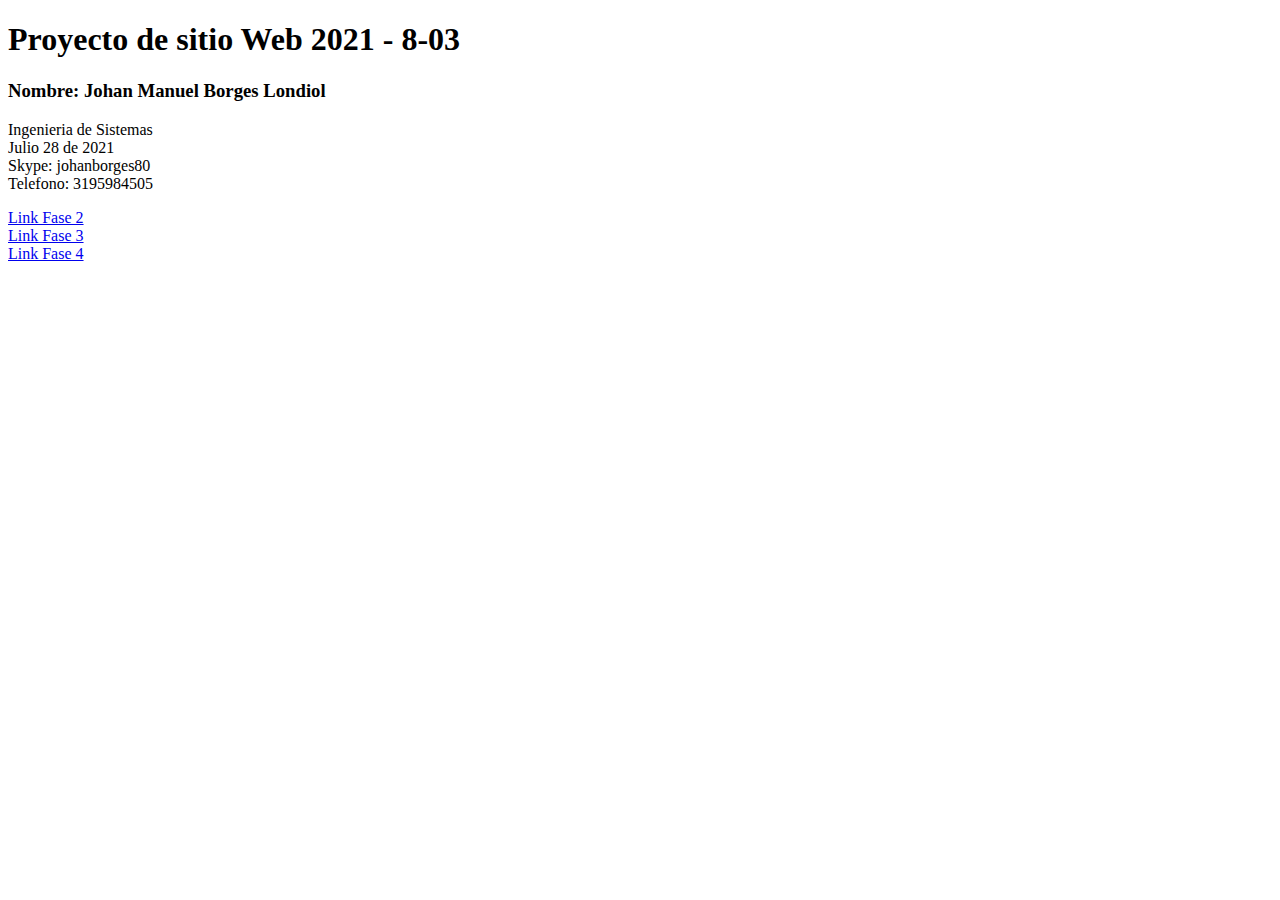
<file: Index.html>
<!DOCTYPE html>
<html lang="es">
<head>
    <meta charset="UTF-8">
    <meta http-equiv="X-UA-Compatible" content="IE=edge">
    <meta name="viewport" content="width=device-width, initial-scale=1.0">
    <title>Document</title>
</head>
<body>
    <h1> Proyecto de sitio Web 2021 - 8-03 </h1>
    <h3>Nombre: Johan Manuel Borges Londiol</h3>
    <p>
     Ingenieria de Sistemas <br>
     Julio 28 de 2021 <br>
     Skype: johanborges80 <br>
     Telefono: 3195984505<br>
    </p>

    <a href="Fase2/desing.html">Link Fase 2</a><br>
    <a href="Fase3/index.html">Link Fase 3</a><br>
    <a href="Fase4/index.html">Link Fase 4</a>
</body>
</html>
</file>
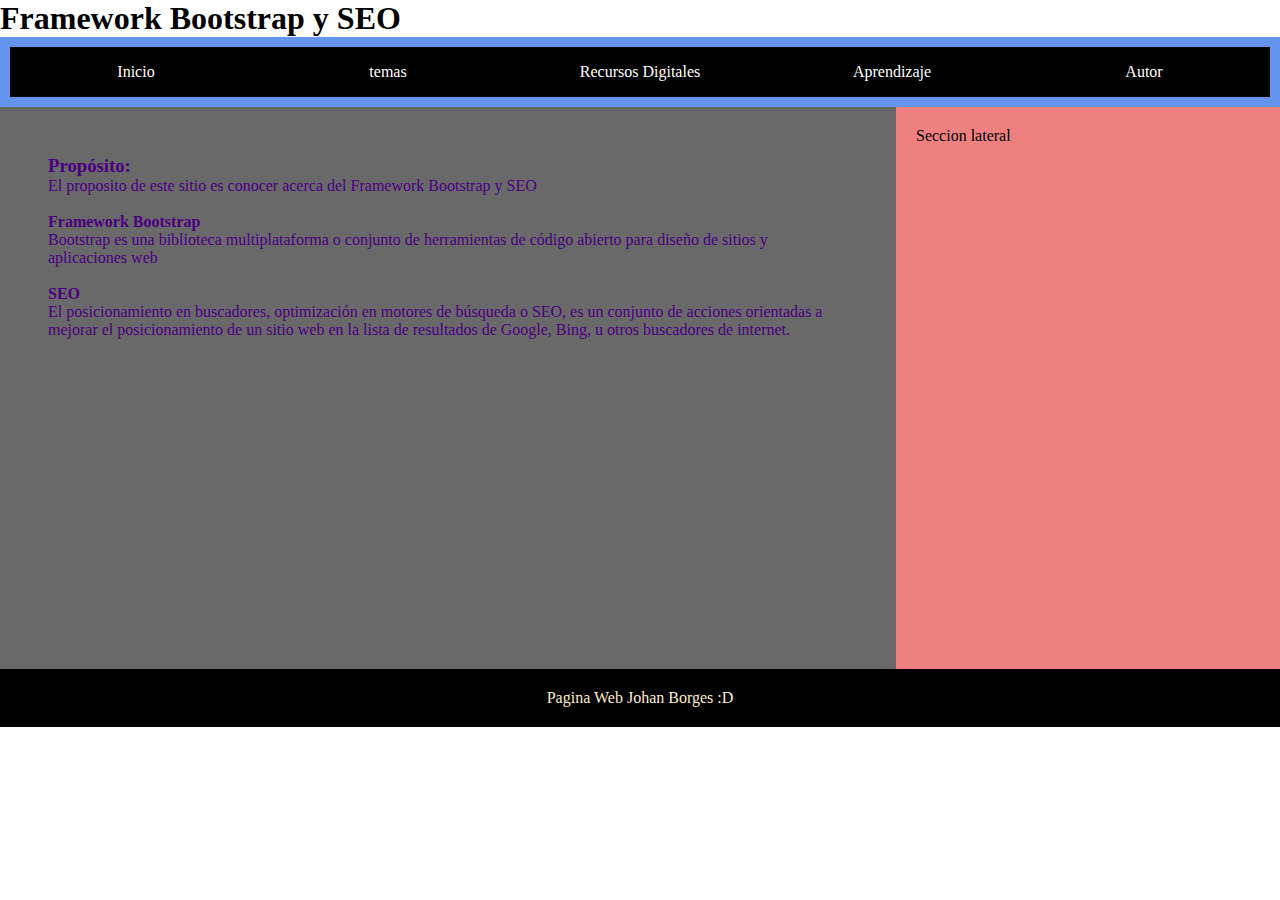
<file: Fase3/index.html>
<!DOCTYPE html>
<html lang="es">

<head>
    <meta charset="UTF-8">
    <meta http-equiv="X-UA-Compatible" content="IE=edge">
    <meta name="viewport" content="width=device-width, initial-scale=1.0">
    <title>Diseño de Sitios Web - Johan Borges</title>
    <link rel="stylesheet" href="css/estilos.css">

</head>

<body>
    <header>
       
       <h1> Framework Bootstrap y SEO </h1>
     
    </header>
    <nav class="menu-area">
        <ul>
            <li> <a href="index.html">Inicio</a> </li>
            <li><a href="#">temas</a>
                <ul class="dropdown-1">
                    <li><a href="tema1.html">Framework Bootstrap</a></li>
                    <li><a href="tema2.html">SEO</a></li>
                </ul>
            </li>
            <li><a href="#">Recursos Digitales</a>
                <ul class="dropdown-1">
                    <li> <a href="recurso1.html">Framework Bootstrap</a> </li>
                    <li><a href="recurso2.html">SEO</a></li>
                </ul>
            </li>
            <li><a href="#">Aprendizaje</a>
                <ul class="dropdown-1">
                    <li> <a href="aprendizaje1.html">Aprendizaje Framework Bootstrap</a> </li>
                    <li> <a href="aprendizaje2.html">Aprendizaje SEO</a> </li>
                </ul>
            </li>
            <li><a href="autor.html">Autor</a></li>
        </ul>
    </nav>
    <div>
        <section> 
            <h3>Propósito:</h3>
        <p> El proposito de este sitio es conocer acerca del Framework Bootstrap y SEO  <br>
<br>
        <article>
            <h4>Framework Bootstrap</h4>
            <p>
                Bootstrap es una biblioteca multiplataforma o conjunto de herramientas de código abierto para diseño de sitios y aplicaciones web <br>
            </p> <br>
          
            <h4> SEO </h4>
            <p>
                El posicionamiento en buscadores, optimización en motores de búsqueda o SEO, es un conjunto de acciones orientadas a mejorar el posicionamiento de un sitio web en la lista de resultados de Google, Bing, u otros buscadores de internet.
            </p>

        </article>

            
        </section>
        <aside>Seccion lateral
            <iframe src="https://www.facebook.com/plugins/page.php?href=https%3A%2F%2Fwww.facebook.com%2FUNAD-CEAD-Jos%25C3%25A9-Acevedo-y-G%25C3%25B3mez-207559589738613&tabs=timeline&width=340&height=500&small_header=false&adapt_container_width=true&hide_cover=false&show_facepile=true&appId" width="340" height="500" style="border:none;overflow:hidden" scrolling="no" frameborder="0" allowfullscreen="true" allow="autoplay; clipboard-write; encrypted-media; picture-in-picture; web-share"></iframe>
        </aside>
        
    </div>
    <footer >Pagina Web Johan Borges :D</footer>
</body>

</html>
</file>
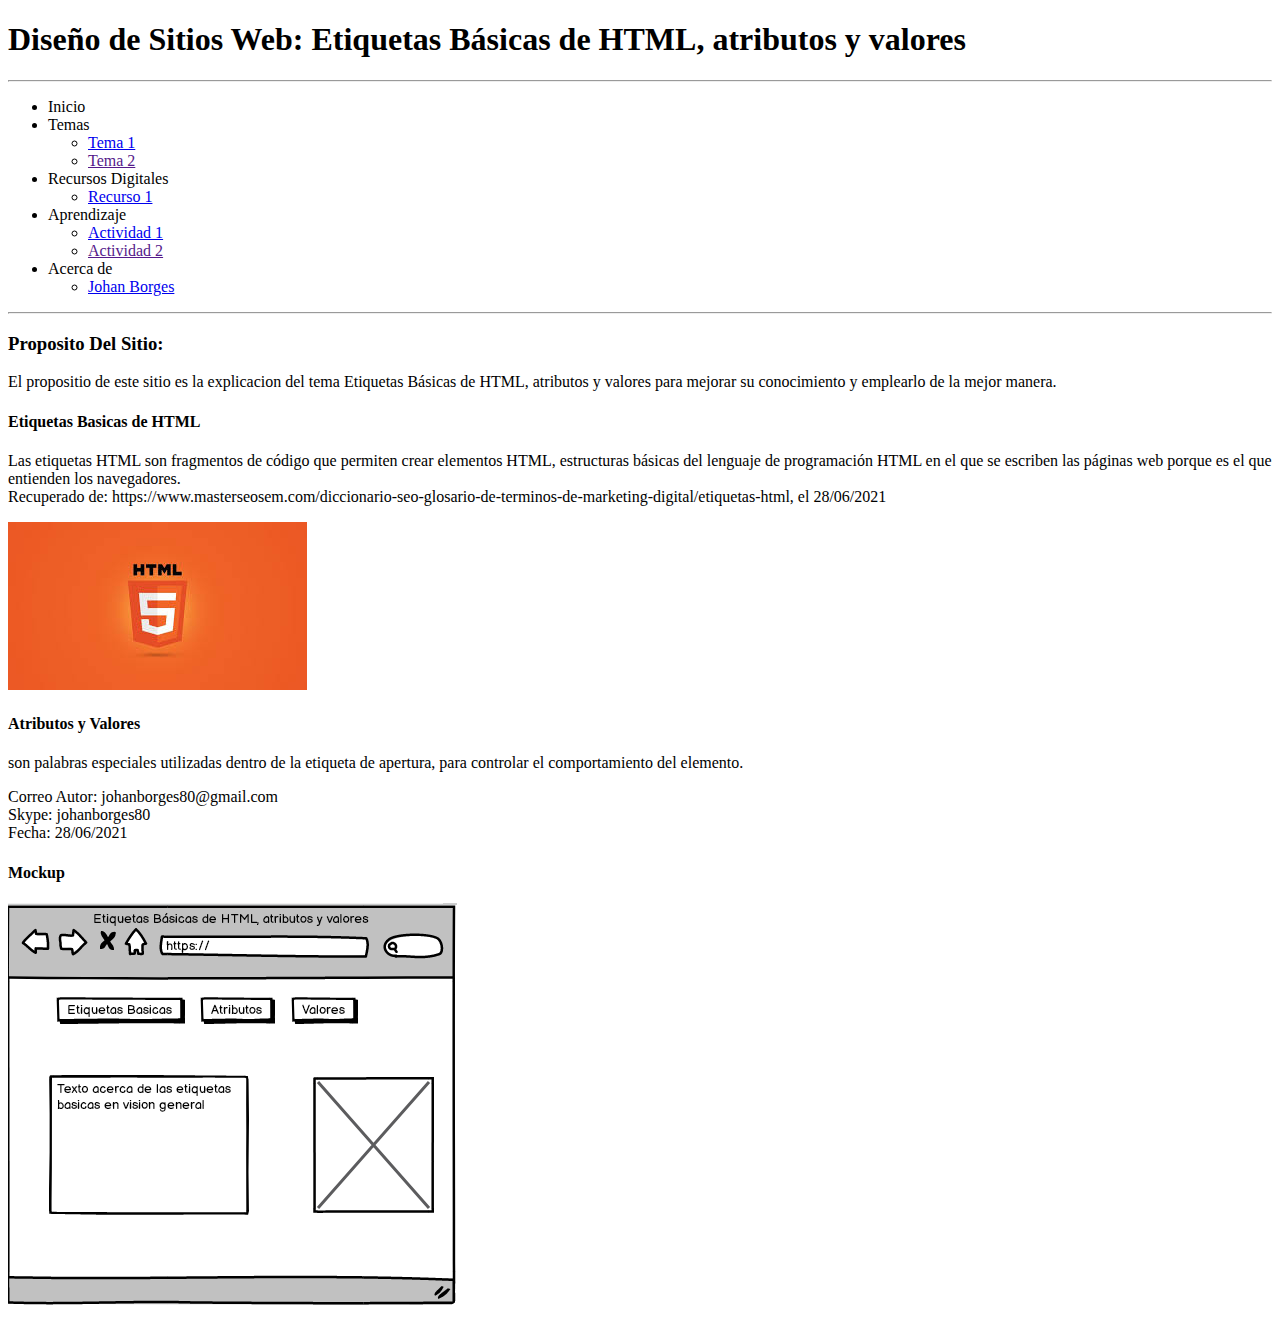
<file: Fase2-/desing.html>
<!DOCTYPE html>
<html lang="es">
<head>
    <meta charset="UTF-8">
    <meta http-equiv="X-UA-Compatible" content="IE=edge">
    <meta name="viewport" content="width=device-width, initial-scale=1.0">
    <title>Fase 2 - JohanBorges</title>
</head>
<body>
    <header>
<h1>Diseño de Sitios Web: Etiquetas Básicas de HTML, atributos y valores</h1>
    </header>

    <hr>
<nav>
    <ul>

        <li>Inicio</li>
        <li>Temas
            <ul>
                <li><a href="#">Tema 1</a></li>  
                <li><a href="">Tema 2</a></li>
            </ul>
        </li>
        <li>Recursos Digitales
            <ul>
                <li><a href="#">Recurso 1</a></li>  
            </ul>
        </li>
        
        <li>Aprendizaje
            <ul>
                <li><a href="#">Actividad 1</a></li>  
                <li><a href="">Actividad 2</a></li>
            </ul>


        </li>
        <li>Acerca de
            <ul>
                <li><a href="#">Johan Borges</a></li>  
            </ul>
        </li>

    </ul>
</nav>
<hr>
<section>
    <h3>Proposito Del Sitio: </h3>
    <p>El propositio de este sitio es la explicacion del tema Etiquetas Básicas de HTML, atributos y valores para mejorar su conocimiento y emplearlo de la mejor manera.</p>

    <article>
        <h4>Etiquetas Basicas de HTML</h4>
        <p>Las etiquetas HTML son fragmentos de código que permiten crear elementos HTML, estructuras básicas del lenguaje de programación HTML en el que se escriben las páginas web porque es el que entienden los navegadores. <br> Recuperado de: https://www.masterseosem.com/diccionario-seo-glosario-de-terminos-de-marketing-digital/etiquetas-html, el 28/06/2021</p>
<img src="img/índice.jpg" alt="">

        <h4>Atributos y Valores</h4>
        <p>son palabras especiales utilizadas dentro de la etiqueta de apertura, para controlar el comportamiento del elemento.</p>
    </article>

</section>
<footer>
    <p>Correo Autor: johanborges80@gmail.com <br> Skype: johanborges80 <br> Fecha: 28/06/2021</p

    
</footer>

<h4>Mockup</h4>
<img src="img/mockup.PNG" alt="">
</body>
</html>
</file>
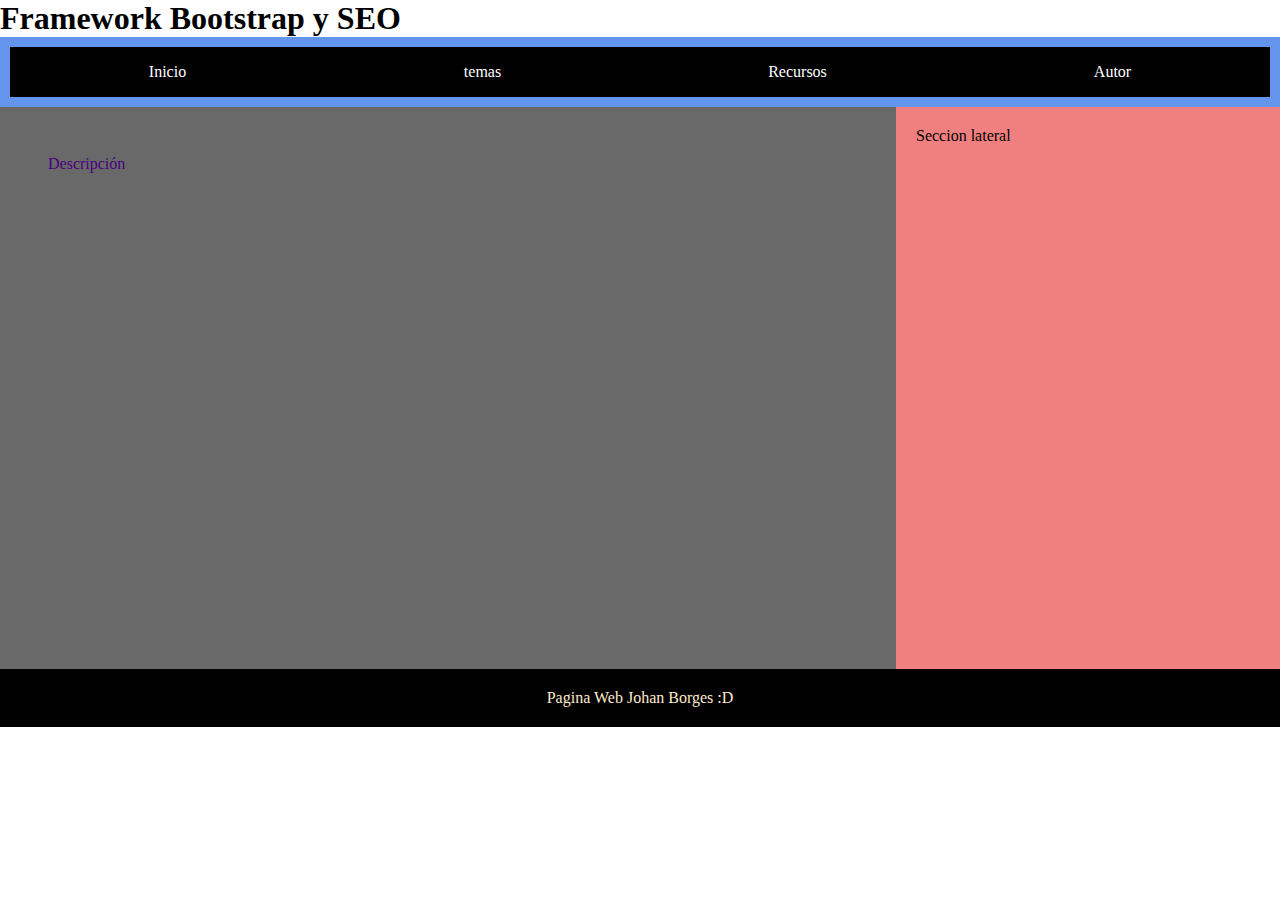
<file: Fase3/recurso1.html>
<!DOCTYPE html>
<html lang="es">

<head>
    <meta charset="UTF-8">
    <meta http-equiv="X-UA-Compatible" content="IE=edge">
    <meta name="viewport" content="width=device-width, initial-scale=1.0">
    <title>Diseño de Sitios Web - Johan Borges</title>
    <link rel="stylesheet" href="css/estilos.css">

</head>

<body>
    <header>
       
       <h1> Framework Bootstrap y SEO </h1>
      
    </header>
    <nav class="menu-area">
        <ul>
            <li> <a href="index.html">Inicio</a> </li>
            <li><a href="#">temas</a>
                <ul class="dropdown-1">
                    <li><a href="tema1.html">Framework Bootstrap</a></li>
                    
                </ul>
                <ul class="dropdown-1">
                    <li><a href="tema2.html">SEO</a></li>
                </ul>
            </li>
            <li><a href="#">Recursos</a>
                <ul class="dropdown-1">
                    <li> <a href="recurso1.html">Framework Bootstrap</a> </li>
                    <li><a href="recurso2.html">SEO</a></li>
                </ul>
            </li>
            <li><a href="autor.html">Autor</a></li>
        </ul>
    </nav>
    <div>
        <section> 
            
            <p>Descripción</p>

            <iframe width="560" height="315" src="https://www.youtube.com/embed/nug1pMke-y4" title="YouTube video player" frameborder="0" allow="accelerometer; autoplay; clipboard-write; encrypted-media; gyroscope; picture-in-picture" allowfullscreen></iframe>
        </section>
        <aside>Seccion lateral
            <iframe src="https://www.facebook.com/plugins/page.php?href=https%3A%2F%2Fwww.facebook.com%2FUNAD-CEAD-Jos%25C3%25A9-Acevedo-y-G%25C3%25B3mez-207559589738613&tabs=timeline&width=340&height=500&small_header=false&adapt_container_width=true&hide_cover=false&show_facepile=true&appId" width="340" height="500" style="border:none;overflow:hidden" scrolling="no" frameborder="0" allowfullscreen="true" allow="autoplay; clipboard-write; encrypted-media; picture-in-picture; web-share"></iframe>
        </aside>
        
    </div>
    <footer >Pagina Web Johan Borges :D</footer>
</body>

</html>
</file>
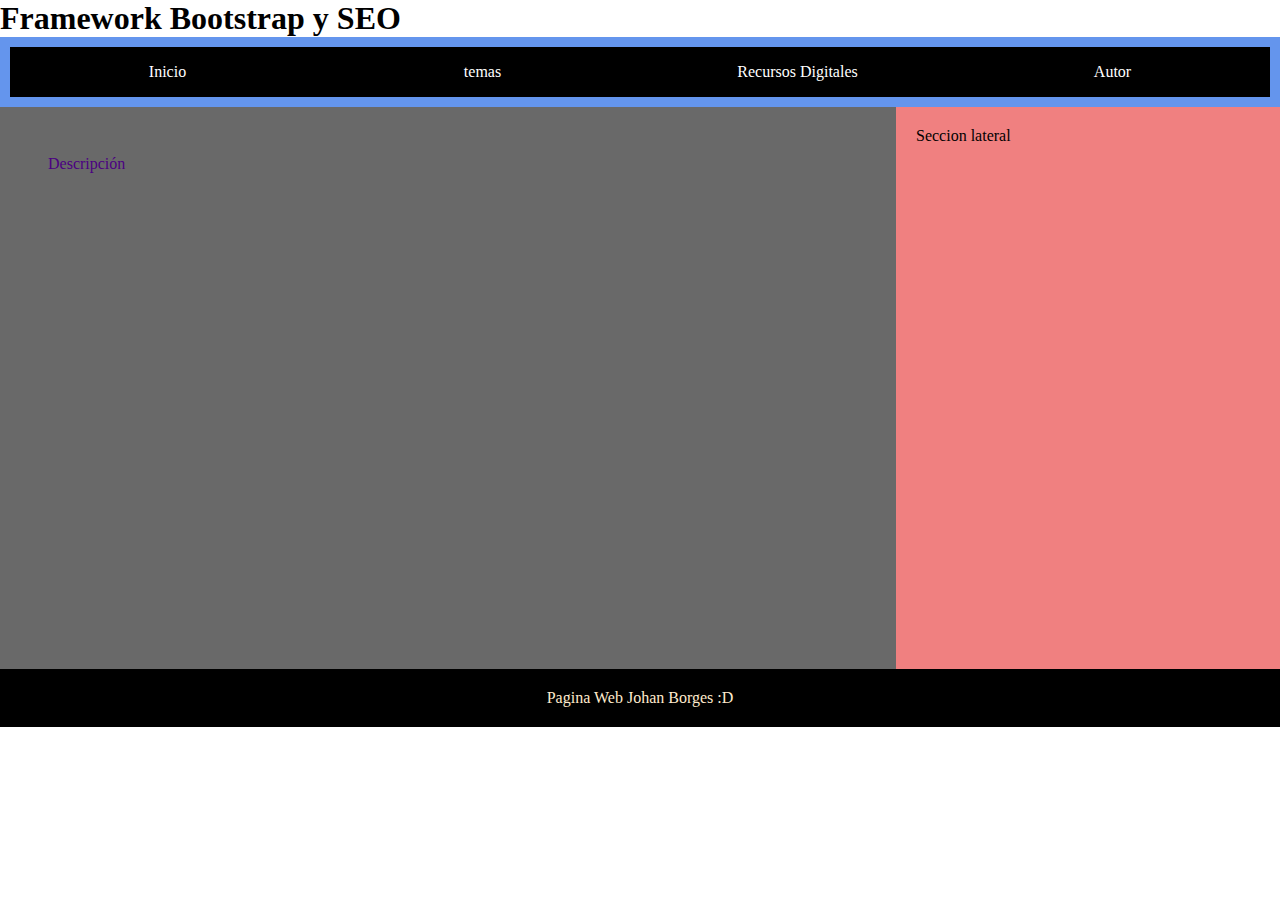
<file: Fase3/recurso2.html>
<!DOCTYPE html>
<html lang="es">

<head>
    <meta charset="UTF-8">
    <meta http-equiv="X-UA-Compatible" content="IE=edge">
    <meta name="viewport" content="width=device-width, initial-scale=1.0">
    <title>Diseño de Sitios Web - Johan Borges</title>
    <link rel="stylesheet" href="css/estilos.css">

</head>

<body>
    <header>
       
       <h1> Framework Bootstrap y SEO </h1>
      
    </header>
    <nav class="menu-area">
        <ul>
            <li> <a href="index.html">Inicio</a> </li>
            <li><a href="#">temas</a>
                <ul class="dropdown-1">
                    <li><a href="tema1.html">Framework Bootstrap</a></li>
                    <li><a href="#">tema 1</a></li>
                </ul>
                <ul class="dropdown-1">
                    <li><a href="tema2.html">SEO</a></li>
                    <li><a href="#">tema 2</a></li>
                </ul>
            </li>
            <li><a href="#">Recursos Digitales</a>
                <ul class="dropdown-1">
                    <li> <a href="recurso1.html">Framework Bootstrap</a> </li>
                    <li><a href="recurso2.html">SEO</a></li>
                </ul>
            </li>
            <li><a href="autor.html">Autor</a></li>
        </ul>
    </nav>
    <div>
        <section> 
            
            <p>Descripción</p>

            <iframe width="560" height="315" src="https://www.youtube.com/embed/HVwxvebHnXQ" title="YouTube video player" frameborder="0" allow="accelerometer; autoplay; clipboard-write; encrypted-media; gyroscope; picture-in-picture" allowfullscreen></iframe>
        </section>
        <aside>Seccion lateral
            <iframe src="https://www.facebook.com/plugins/page.php?href=https%3A%2F%2Fwww.facebook.com%2FUNAD-CEAD-Jos%25C3%25A9-Acevedo-y-G%25C3%25B3mez-207559589738613&tabs=timeline&width=340&height=500&small_header=false&adapt_container_width=true&hide_cover=false&show_facepile=true&appId" width="340" height="500" style="border:none;overflow:hidden" scrolling="no" frameborder="0" allowfullscreen="true" allow="autoplay; clipboard-write; encrypted-media; picture-in-picture; web-share"></iframe>
        </aside>
        
    </div>
    <footer >Pagina Web Johan Borges :D</footer>
</body>

</html>
</file>
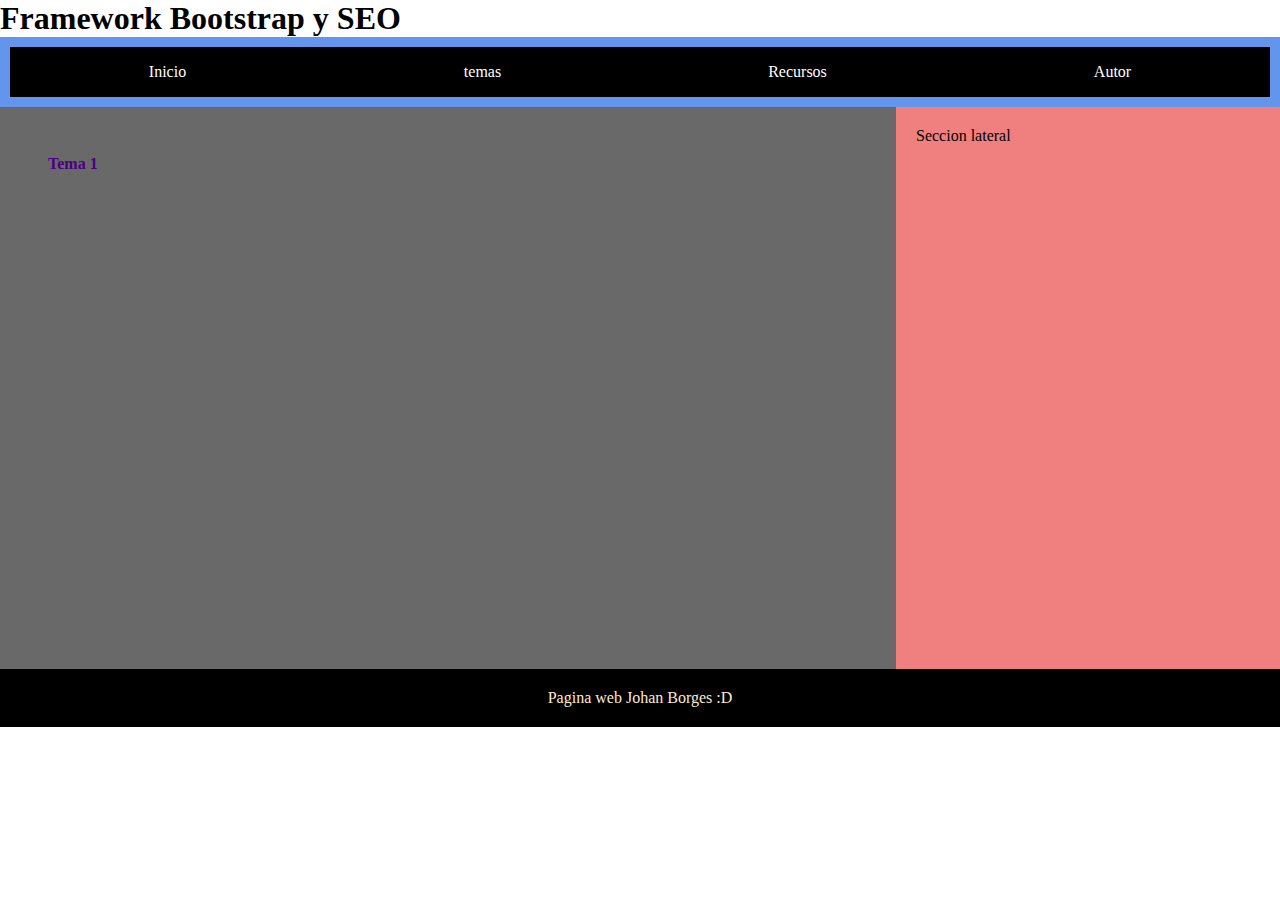
<file: Fase3/tema1.html>
<!DOCTYPE html>
<html lang="es">

<head>
    <meta charset="UTF-8">
    <meta http-equiv="X-UA-Compatible" content="IE=edge">
    <meta name="viewport" content="width=device-width, initial-scale=1.0">
    <title>Diseño de Sitios Web - Johan Borges</title>
    <link rel="stylesheet" href="css/estilos.css">

</head>

<body>
    <header>
       
       <h1> Framework Bootstrap y SEO </h1>
    
    </header>
    <nav class="menu-area">
        <ul>
            <li> <a href="index.html">Inicio</a> </li>
            <li><a href="#">temas</a>
                <ul class="dropdown-1">
                    <li><a href="tema1.html">Framework Bootstrap</a></li>
                    <li><a href="tema2.html">SEO</a></li>
                </ul>
            </li>
            <li><a href="#">Recursos</a>
                <ul class="dropdown-1">
                    <li> <a href="recurso1.html">Framework Bootstrap</a> </li>
                    <li><a href="recurso2.html">SEO</a></li>
                </ul>
            </li>
            <li><a href="autor.html">Autor</a></li>
        </ul>
    </nav>
    <div>
        <section> 
            <h4> Tema 1</h4>
            <iframe src="pdf/lectura1.pdf" frameborder="0" height="400" width="600"></iframe>
            
        </section>
        <aside>Seccion lateral
            <iframe src="https://www.facebook.com/plugins/page.php?href=https%3A%2F%2Fwww.facebook.com%2FUNAD-CEAD-Jos%25C3%25A9-Acevedo-y-G%25C3%25B3mez-207559589738613&tabs=timeline&width=340&height=500&small_header=false&adapt_container_width=true&hide_cover=false&show_facepile=true&appId" width="340" height="500" style="border:none;overflow:hidden" scrolling="no" frameborder="0" allowfullscreen="true" allow="autoplay; clipboard-write; encrypted-media; picture-in-picture; web-share"></iframe>
        </aside>
        
    </div>
    <footer >Pagina web Johan Borges :D</footer>
</body>

</html>
</file>
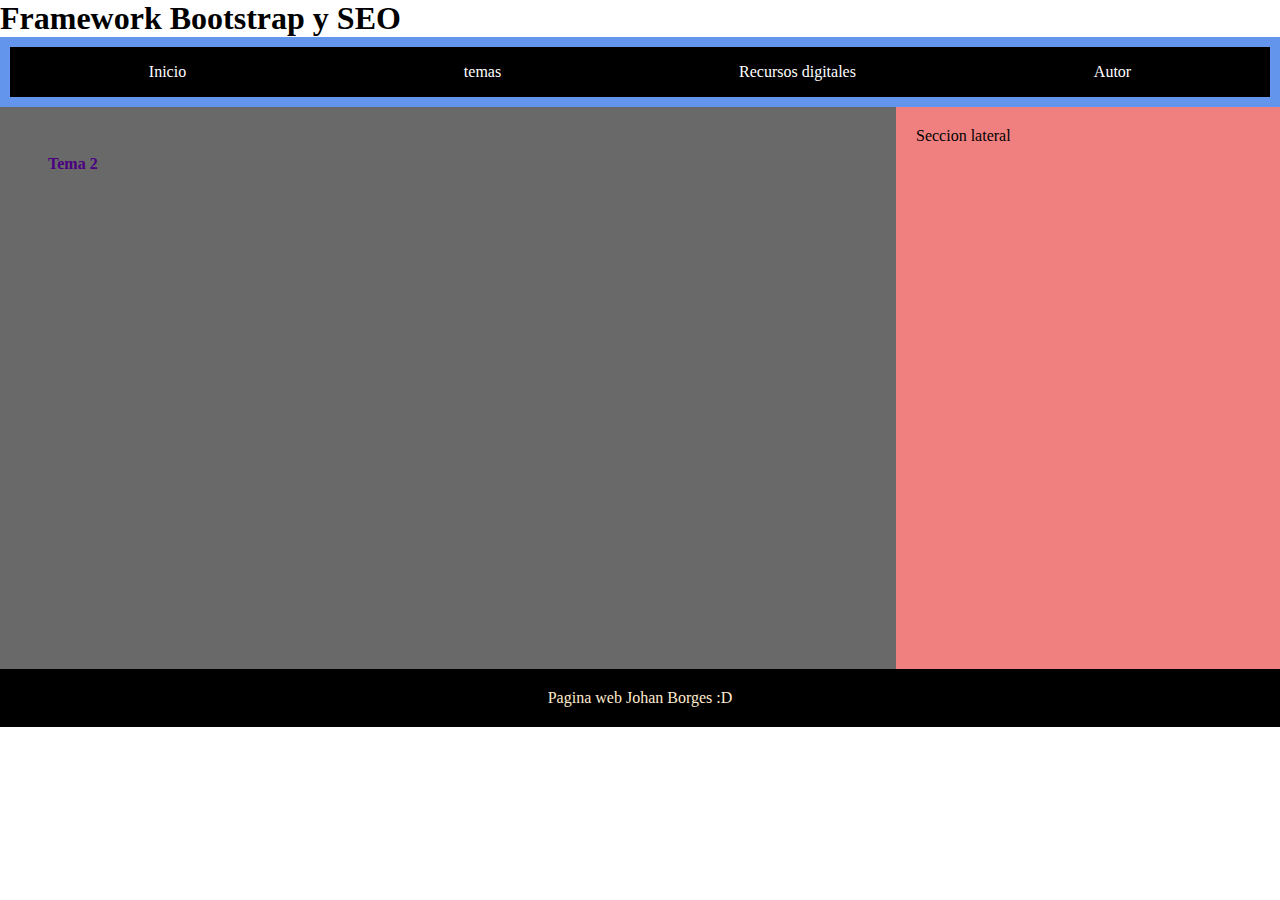
<file: Fase3/tema2.html>
<!DOCTYPE html>
<html lang="es">

<head>
    <meta charset="UTF-8">
    <meta http-equiv="X-UA-Compatible" content="IE=edge">
    <meta name="viewport" content="width=device-width, initial-scale=1.0">
    <title>Diseño de Sitios Web - Johan Borges</title>
    <link rel="stylesheet" href="css/estilos.css">

</head>

<body>
    <header>
       
       <h1> Framework Bootstrap y SEO </h1>
    
    </header>
    <nav class="menu-area">
        <ul>
            <li> <a href="index.html">Inicio</a> </li>
            <li><a href="#">temas</a>
                <ul class="dropdown-1">
                    <li><a href="tema2.html">SEO</a></li>
                    <li><a href="tema1.html">Framework Bootstrap</a></li>
                </ul>
            </li>
            <li><a href="#">Recursos digitales</a>
                <ul class="dropdown-1">
                    <li> <a href="recurso1.html">Framework Bootstrap</a> </li>
                    <li><a href="recurso2.html">SEO</a></li>
                </ul>
            </li>
            <li><a href="autor.html">Autor</a></li>
        </ul>
    </nav>
    <div>
        <section> 
            <h4> Tema 2</h4>
            <iframe src="pdf/lectura2.pdf" frameborder="0" height="400" width="600"></iframe>
            
        </section>
        <aside>Seccion lateral
            <iframe src="https://www.facebook.com/plugins/page.php?href=https%3A%2F%2Fwww.facebook.com%2FUNAD-CEAD-Jos%25C3%25A9-Acevedo-y-G%25C3%25B3mez-207559589738613&tabs=timeline&width=340&height=500&small_header=false&adapt_container_width=true&hide_cover=false&show_facepile=true&appId" width="340" height="500" style="border:none;overflow:hidden" scrolling="no" frameborder="0" allowfullscreen="true" allow="autoplay; clipboard-write; encrypted-media; picture-in-picture; web-share"></iframe>
        </aside>
        
    </div>
    <footer >Pagina web Johan Borges :D</footer>
</body>

</html>
</file>
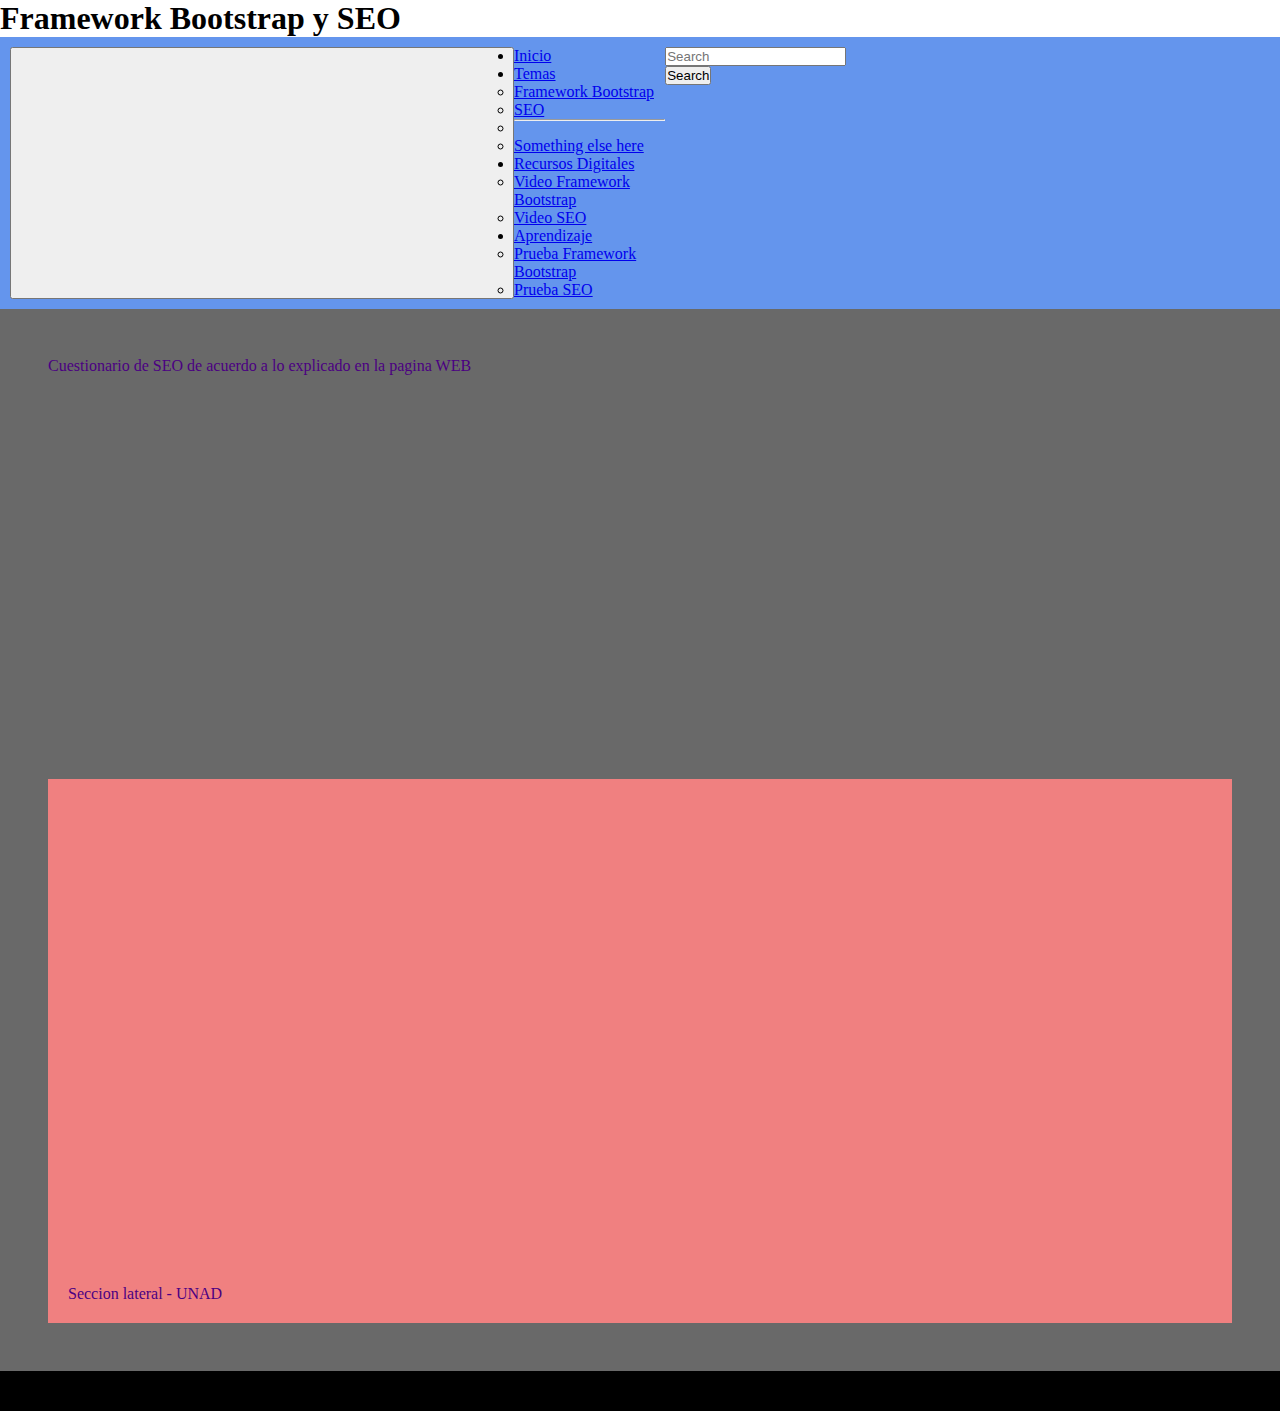
<file: Fase4/aprendizaje2.html>
<!DOCTYPE html>
<html lang="en">

<head>
    <meta charset="UTF-8">
    <meta http-equiv="X-UA-Compatible" content="IE=edge">
    <meta name="viewport" content="width=device-width, initial-scale=1.0">
    <title>Document</title>
    <link href="https://cdn.jsdelivr.net/npm/bootstrap@5.0.2/dist/css/bootstrap.min.css" rel="stylesheet"
        integrity="sha384-EVSTQN3/azprG1Anm3QDgpJLIm9Nao0Yz1ztcQTwFspd3yD65VohhpuuCOmLASjC" crossorigin="anonymous">
    <script src="https://cdn.jsdelivr.net/npm/bootstrap@5.0.2/dist/js/bootstrap.bundle.min.js"
        integrity="sha384-MrcW6ZMFYlzcLA8Nl+NtUVF0sA7MsXsP1UyJoMp4YLEuNSfAP+JcXn/tWtIaxVXM"
        crossorigin="anonymous"></script>
    <link rel="stylesheet" href="css/estilos.css">

</head>

<body>
    <header>
        <h1>
            Framework Bootstrap y SEO
        </h1>

    </header>
    <nav class="navbar navbar-expand-lg navbar-dark bg-dark">
        <div class="container-fluid">
            <button class="navbar-toggler" type="button" data-bs-toggle="collapse" data-bs-target="#navbarScroll"
                aria-controls="navbarScroll" aria-expanded="false" aria-label="Toggle navigation">
                <span class="navbar-toggler-icon"></span>
            </button>
            <div class="collapse navbar-collapse" id="navbarScroll">
                <ul class="navbar-nav me-auto my-2 my-lg-0 navbar-nav-scroll" style="--bs-scroll-height: 100px;">
                    <li class="nav-item">
                        <a class="nav-link active" aria-current="page" href="index.html">Inicio</a>
                    </li>

                    <li class="nav-item dropdown">
                        <a class="nav-link dropdown-toggle" href="#" id="navbarScrollingDropdown" role="button"
                            data-bs-toggle="dropdown" aria-expanded="false">
                            Temas
                        </a>
                        <ul class="dropdown-menu" aria-labelledby="navbarScrollingDropdown">
                            <li><a class="dropdown-item" href="tema1.html">Framework Bootstrap</a></li>
                            <li><a class="dropdown-item" href="tema2.html">SEO</a></li>
                            <li>
                                <hr class="dropdown-divider">
                            </li>
                            <li><a class="dropdown-item" href="#">Something else here</a></li>
                        </ul>
                    </li>


                    <li class="nav-item dropdown">
                        <a class="nav-link dropdown-toggle" href="#" id="navbarScrollingDropdown2" role="button"
                            data-bs-toggle="dropdown" aria-expanded="false">
                            Recursos Digitales
                        </a>
                        <ul class="dropdown-menu" aria-labelledby="navbarScrollingDropdown">
                            <li><a class="dropdown-item" href="recurso1.html">Video Framework Bootstrap</a></li>
                            <li><a class="dropdown-item" href="recurso2.html">Video SEO</a></li>
                        </ul>
                    </li>

                    <li class="nav-item dropdown">
                        <a class="nav-link dropdown-toggle" href="#" id="navbarScrollingDropdown2" role="button"
                            data-bs-toggle="dropdown" aria-expanded="false">
                            Aprendizaje
                        </a>
                        <ul class="dropdown-menu" aria-labelledby="navbarScrollingDropdown">
                            <li><a class="dropdown-item" href="aprendizaje1.html">Prueba Framework Bootstrap</a></li>
                        <li><a class="dropdown-item" href="aprendizaje2.html">Prueba SEO</a></li>
                        </ul>
                    </li>

               
                </ul>
                <form class="d-flex">
                    <input class="form-control me-2" type="search" placeholder="Search" aria-label="Search">
                    <button class="btn btn-outline-success" type="submit">Search</button>
                </form>
            </div>
        </div>
    </nav>

    <main class="container">
        <section class="row">
            <article class="col-md-8">
                <p>
                    Cuestionario de SEO de acuerdo a lo explicado en la pagina WEB
                </p>
                <iframe src="https://docs.google.com/forms/d/e/1FAIpQLScvG4HIfCZdRPDfygxJew1wazPVy_AUPYj4tHvARS8lF4dMww/viewform?embedded=true" width="600" height="400" frameborder="0" marginheight="0" marginwidth="0">Cargando…</iframe>
            </article>

            <aside class="col-md-4">Seccion lateral - UNAD
                <iframe src="https://www.facebook.com/plugins/page.php?href=https%3A%2F%2Fwww.facebook.com%2FUNAD-CEAD-Jos%25C3%25A9-Acevedo-y-G%25C3%25B3mez-207559589738613&tabs=timeline&width=340&height=500&small_header=false&adapt_container_width=true&hide_cover=false&show_facepile=true&appId" width="340" height="500" style="border:none;overflow:hidden" scrolling="no" frameborder="0" allowfullscreen="true" allow="autoplay; clipboard-write; encrypted-media; picture-in-picture; web-share"></iframe>
            </aside>

        </section>
    </main>

    <footer>

    </footer>
</body>

</html>
</file>
<file: Fase3/css/estilos.css>
* {
    margin: 0;
    padding: 0;
    box-sizing: border-box;
}
nav{
    background-color:cornflowerblue;
    padding: 10px;
    
}
footer{
    background-color: black;
    color: blanchedalmond;
    padding: 20px;
    text-align: center;
}
header{
    background-color:white;
       /* Enable flex mode. */
       display: flex;
       /* Spread out the elements inside the header. */
       justify-content: space-between;
       /* Align items vertically in the center. */
       align-items: center;
}

div{
    display: grid;
    grid-template-columns: 40% 30% 30%;
}
section{
    grid-column: 1/3;
    background-color: dimgrey;
    color: indigo;
    padding: 3em;
}
aside{
    grid-column: 3/4;
    background-color: lightcoral;
    padding: 20px;
}

/* MENU */

.menu-area a {
    display: flex;
    align-items: center;
    justify-content: center;
    color: #fff;
    background: black;
    height: 50px;
    text-decoration: none;
}

.menu-area a:hover {
    background: tomato;
    color: #fff;

}

.menu-area ul {
    list-style: none;
    display: flex;
}

.menu-area li {
    position: relative;
    width: 100%;
    text-align: center;
}

.menu-area li:hover .dropdown-1>li {
    top: 0;
    display: block;
}

.dropdown-1 li {
    display: none;
    position: relative;
}

.dropdown-1 {
    position: absolute;
    display: flex;
    flex-direction: column;
    width: 100%;
}

.dropdown-1 li:hover {
    display: block;
}
</file>
<file: Fase4/css/estilos.css>
* {
    margin: 0;
    padding: 0;
    box-sizing: border-box;
}
nav{
    background-color:cornflowerblue;
    padding: 10px;
    
}
footer{
    background-color: black;
    color: blanchedalmond;
    padding: 20px;
    text-align: center;
}
header{
    background-color:white;
       /* Enable flex mode. */
       display: flex;
       /* Spread out the elements inside the header. */
       justify-content: space-between;
       /* Align items vertically in the center. */
       align-items: center;
}

div{
    display: grid;
    grid-template-columns: 40% 30% 30%;
}
section{
    grid-column: 1/3;
    background-color: dimgrey;
    color: indigo;
    padding: 3em;
}
aside{
    grid-column: 3/4;
    background-color: lightcoral;
    padding: 20px;
}

/* MENU */

.menu-area a {
    display: flex;
    align-items: center;
    justify-content: center;
    color: #fff;
    background: black;
    height: 50px;
    text-decoration: none;
}

.menu-area a:hover {
    background: tomato;
    color: #fff;

}

.menu-area ul {
    list-style: none;
    display: flex;
}

.menu-area li {
    position: relative;
    width: 100%;
    text-align: center;
}

.menu-area li:hover .dropdown-1>li {
    top: 0;
    display: block;
}

.dropdown-1 li {
    display: none;
    position: relative;
}

.dropdown-1 {
    position: absolute;
    display: flex;
    flex-direction: column;
    width: 100%;
}

.dropdown-1 li:hover {
    display: block;
}
</file>
